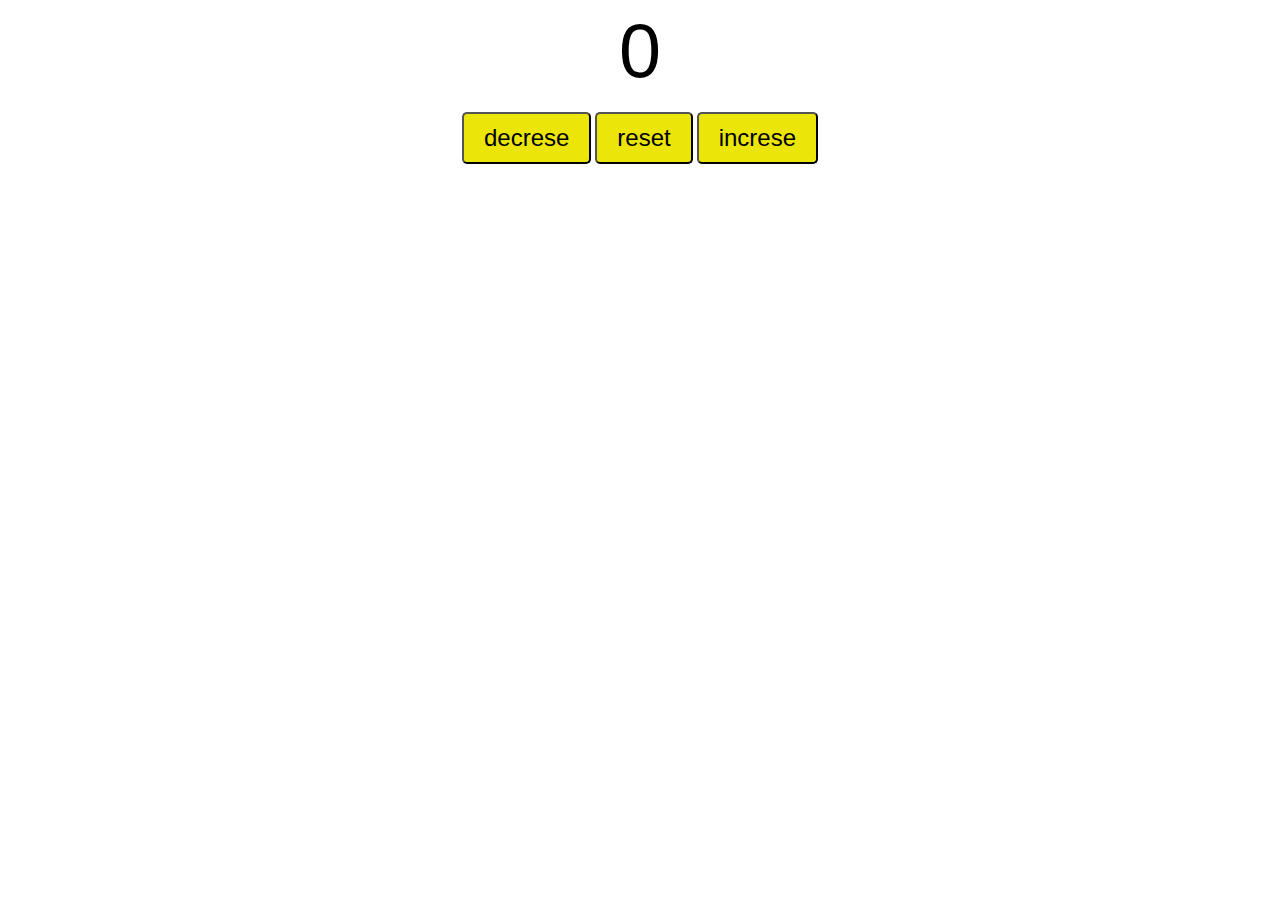
<file: index.html>
<!DOCTYPE html>
<html lang="en">

<head>
    <meta charset="UTF-8">
    <meta name="viewport" content="width=device-width, initial-scale=1.0">
    <title>Document</title>
    <link rel="stylesheet" href="style.css">
</head>

<body>
    <label id="countlabel">0</label>
    <br>
    <div id="btncontainer">
        <button id="decresesbtn" class="buttons">decrese</button>
        <button id="resetbtn" class="buttons">reset</button>
        <button id="incresesbtn" class="buttons">increse</button>
    </div>
    <script src="index.js"></script>
</body>

</html>
</file>
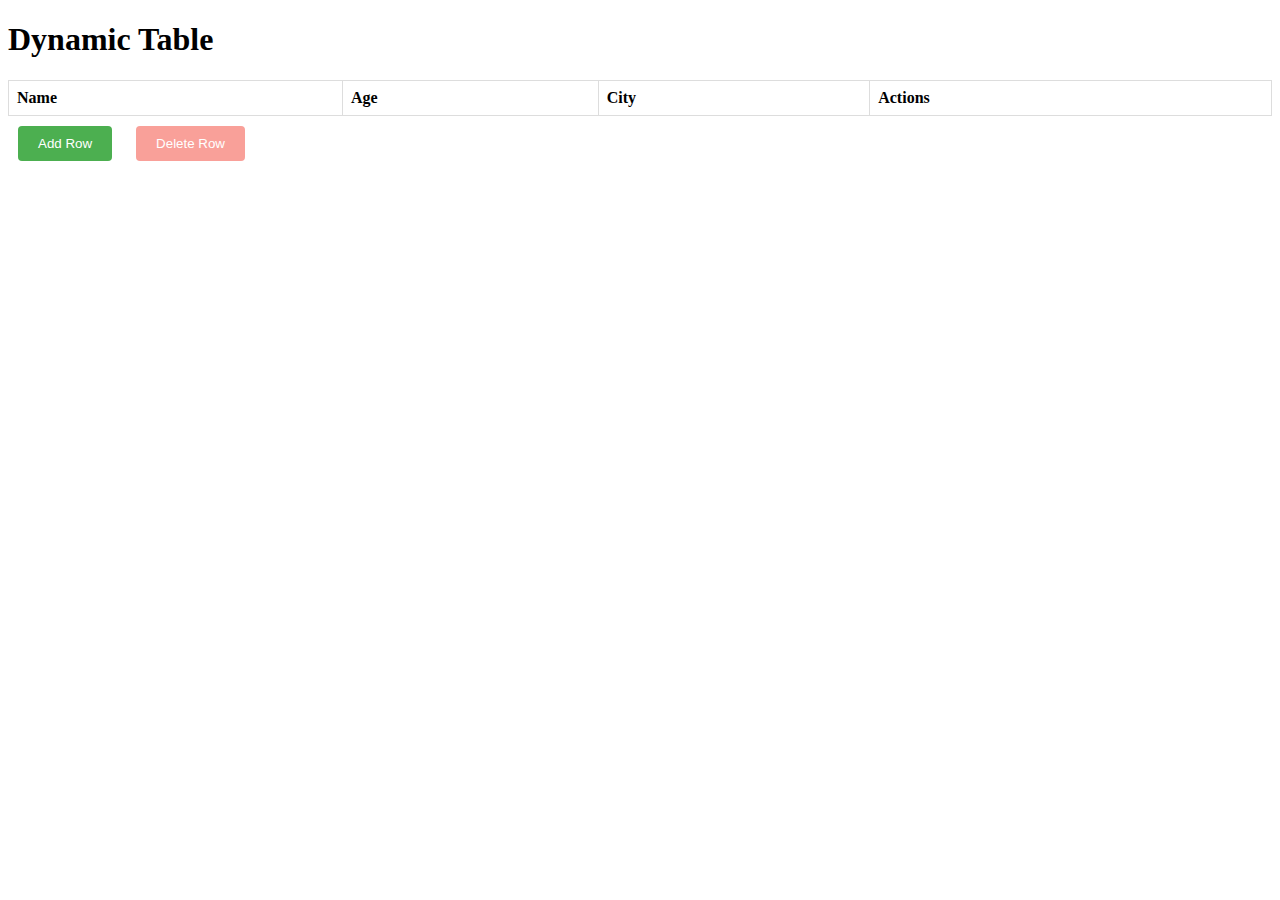
<file: dynamic-Table/index.html>
<!DOCTYPE html>
<html lang="en">

<head>
    <meta charset="UTF-8">
    <meta name="viewport" content="width=device-width, initial-scale=1.0">
    <title>Dynamic Table</title>
    <link rel="stylesheet" href="style.css">
</head>

<body>
    <h1>Dynamic Table</h1>
    <div id="table-container">
        <table>
            <thead>
                <tr>
                    <th>Name</th>
                    <th>Age</th>
                    <th>City</th>
                    <th>Actions</th>
                </tr>
            </thead>
            <tbody id="table-body">
            </tbody>
        </table>
    </div>
    <button id="add-row">Add Row</button>
    <button id="delete-row">Delete Row</button>
    <script src="index.js"></script>
</body>

</html>
</file>
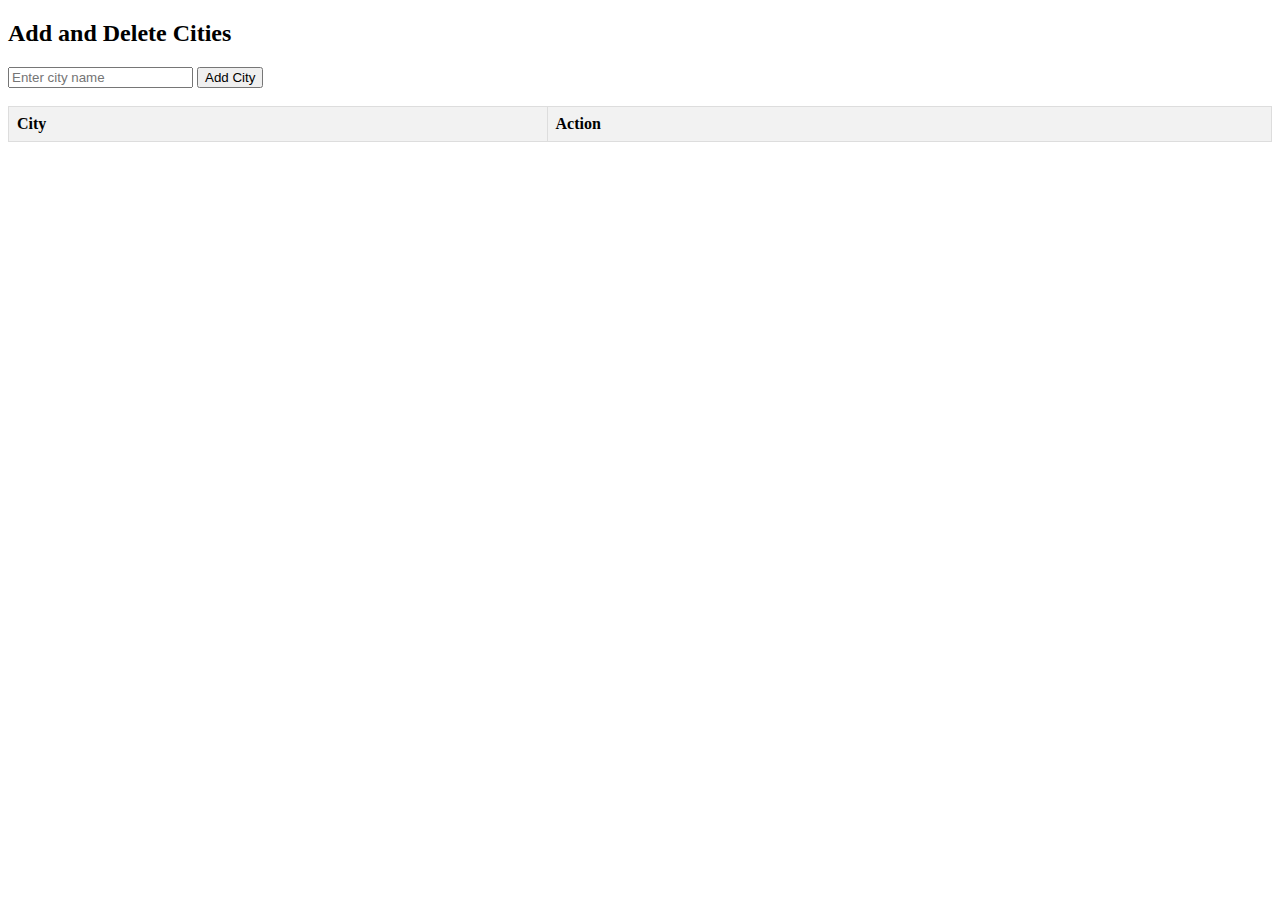
<file: ageValidation/tempreactureConversion/numberGaussing_game/Demo-table/insertandDeleteFromTable/index.html>
<!DOCTYPE html>
<html lang="en">

<head>
    <meta charset="UTF-8">
    <meta name="viewport" content="width=device-width, initial-scale=1.0">
    <title>City List</title>
    <style>
        table {
            border-collapse: collapse;
            width: 100%;
        }

        th,
        td {
            border: 1px solid #ddd;
            padding: 8px;
            text-align: left;
        }

        th {
            background-color: #f2f2f2;
        }

        tr:hover {
            background-color: #f5f5f5;
        }
    </style>
</head>

<body>
    <h2>Add and Delete Cities</h2>
    <input type="text" id="cityInput" placeholder="Enter city name">
    <button onclick="addCity()">Add City</button>
    <br><br>
    <table id="cityTable">
        <thead>
            <tr>
                <th>City</th>
                <th>Action</th>
            </tr>
        </thead>
        <tbody>
            <!-- City rows will be added here -->
        </tbody>
    </table>

    <script>
        function addCity() {
            var input = document.getElementById("cityInput");
            var cityName = input.value.trim();

            if (cityName !== "") {
                var table = document.getElementById("cityTable").getElementsByTagName("tbody")[0];
                var row = table.insertRow();

                var cell1 = row.insertCell(0);
                cell1.innerHTML = cityName;

                var cell2 = row.insertCell(1);
                var deleteBtn = document.createElement("button");
                deleteBtn.innerHTML = "Delete";
                deleteBtn.onclick = function () {
                    deleteRow(row);
                };
                cell2.appendChild(deleteBtn);

                input.value = ""; // Clear the input field after adding the city
            }
        }

        function deleteRow(row) {
            row.parentNode.removeChild(row);
        }
    </script>
</body>

</html>
</file>
<file: style.css>
#countlabel {
    display: block;
    text-align: center;
    font-family: Helvetica;
    font-size: 20mm;
}

#btncontainer {
    text-align: center;
    align-items: center;


}

.buttons {
    padding: 10px 20px;
    font-size: 1.5em;
    color: black;
    background-color: hsl(58, 93%, 48%);
    border-radius: 5px;
    cursor: pointer;
    transition: background-color 0.25s;
}

.buttons:hover {
    background-color: hsl(58, 93%, 20%);
}
</file>
<file: dynamic-Table/style.css>
table {
    border-collapse: collapse;
    width: 100%;
}

th,
td {
    padding: 8px;
    border: 1px solid #ddd;
    text-align: left;
}

#add-row,
#delete-row {
    padding: 10px 20px;
    margin: 10px;
    border: none;
    border-radius: 4px;
    cursor: pointer;
}

#add-row {
    background-color: #4CAF50;
    color: white;
}

#delete-row {
    background-color: #f44336;
    /* Red */
    color: white;
}

#delete-row:disabled {
    opacity: 0.5;
    cursor: default;
}
</file>
